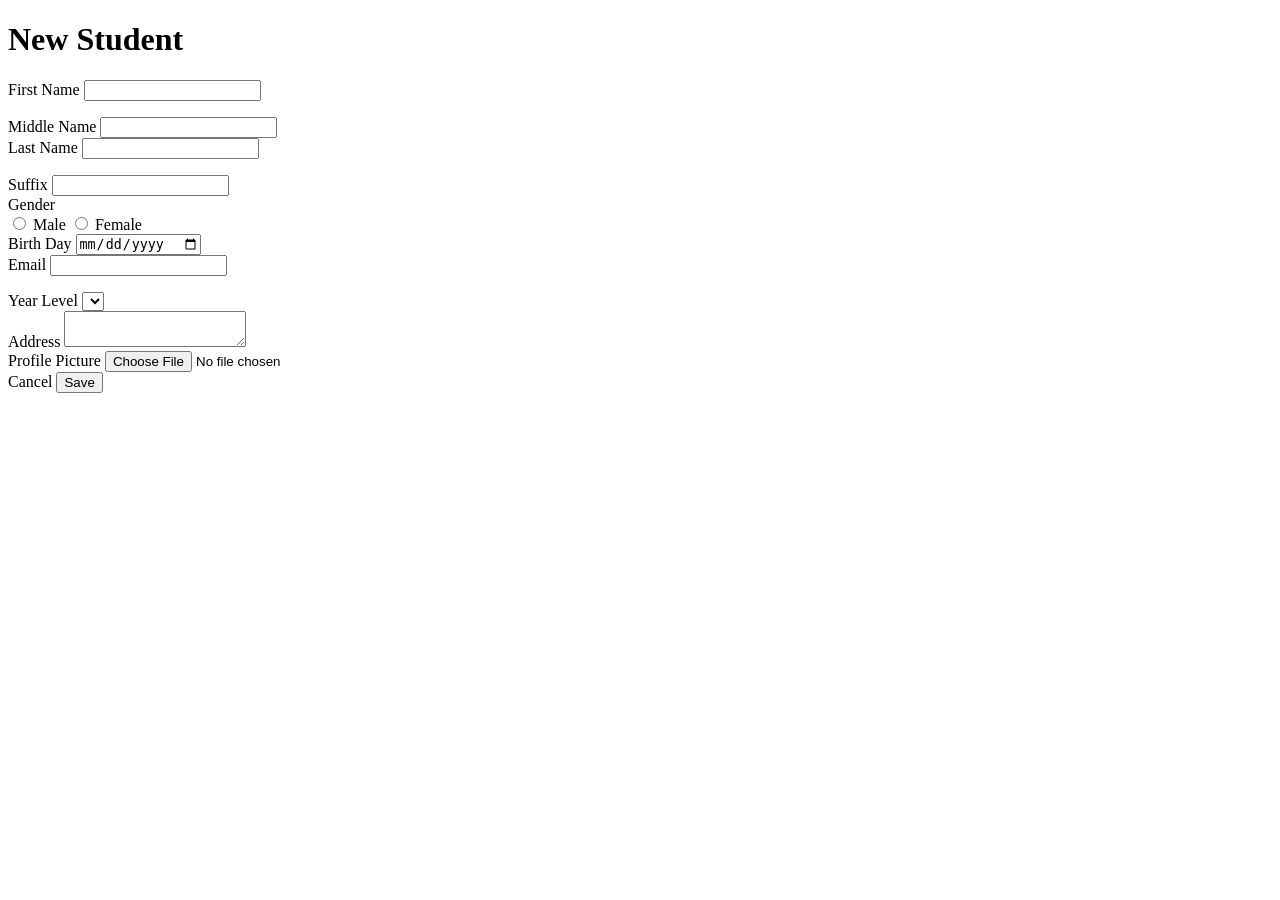
<file: src/main/resources/templates/create.html>
<!doctype html>
<html lang="en" xmlns:th="http://www.w3.org/1999/xhtml" th:replace="~{layout/main :: html(
    content=~{::main},
    docTitle=~{::title},
    customCss=~{::link}
)}">


<link rel="stylesheet" th:href="@{/css/create.css}">
<title>New Student</title>

<main>
    <h1>New Student</h1>
    <div>
        <form th:action="@{/save}" enctype="multipart/form-data" method="POST" th:object = "${newStudent}">
            <div>
                <label for="fname">First Name</label>
                <input type="text" id="fname" th:field="*{firstName}" th:classappend="${#fields.hasErrors('firstName')} ? 'error' : '' ">
                <p class="error" th:if="${#fields.hasErrors('firstName')}" th:errors="*{firstName}"></p>
            </div>
            <div>
                <label for="mname">Middle Name</label>
                <input type="text" id="mname" th:field="*{middleName}">
            </div>
            <div>
                <label for="lastName">Last Name</label>
                <input type="text" id="lastName" class="input-text"
                       th:field="*{lastName}"
                       th:classappend="${#fields.hasErrors('lastName')} ? 'error' : '' ">
                <p class="error" th:if="${#fields.hasErrors('lastName')}" th:errors="*{lastName}"></p>
            </div>
            <div>
                <label for="suffix">Suffix</label>
                <input type="text" id="suffix" name="suffix" th:field="*{suffix}">
            </div>
            <div>
                <label style="display:block">Gender</label>
                <!--    radio button or select list-->
                <!--                <select name="gender" id="gender">-->
                <!--                    <option value="Male">Male</option>-->
                <!--                    <option value="Female">Female</option>-->
                <!--                </select>-->
                <input type="radio" id="genderMale" th:field="*{gender}" value="Male">
                <label for="genderMale">Male</label>
                <input type="radio" id="genderFemale" th:field="*{gender}" value="Female">
                <label for="genderFemale">Female</label>
            </div>
            <div>
                <label for="bday">Birth Day</label>
                <input type="date" id="bday" th:field="*{birthDay}">
            </div>
            <div>
                <label for="email">Email</label>
                <input type="text" id="email" class="input-text"
                       th:field="*{email}"
                       th:classappend="${#fields.hasErrors('email')} ? 'error' : '' ">
                <p class="error" th:if="${#fields.hasErrors('email')}" th:errors="*{email}"></p>
            </div>
            <div>
                <label for="level">Year Level</label>
                <select th:field="*{level}" id="level">
                    <option th:each="level:${levels}"
                            th:value="${level}"
                            th:text="'Year ' + ${level}"
                    ></option>
                </select>

            </div>
            <div>
                <label for="address">Address</label>
                <textarea id="address" th:field="*{address}" rows="2" cols="20"></textarea>
            </div>
            <div>
                <label for="profile">Profile Picture</label>
                <input type="file" id="profile" name="imageFile"></input>
            </div>
            <div class="action">
                <a th:href="@{/}" class="button cancel">Cancel</a>
                <button>Save</button>
            </div>

        </form>

    </div>
</main>
</file>
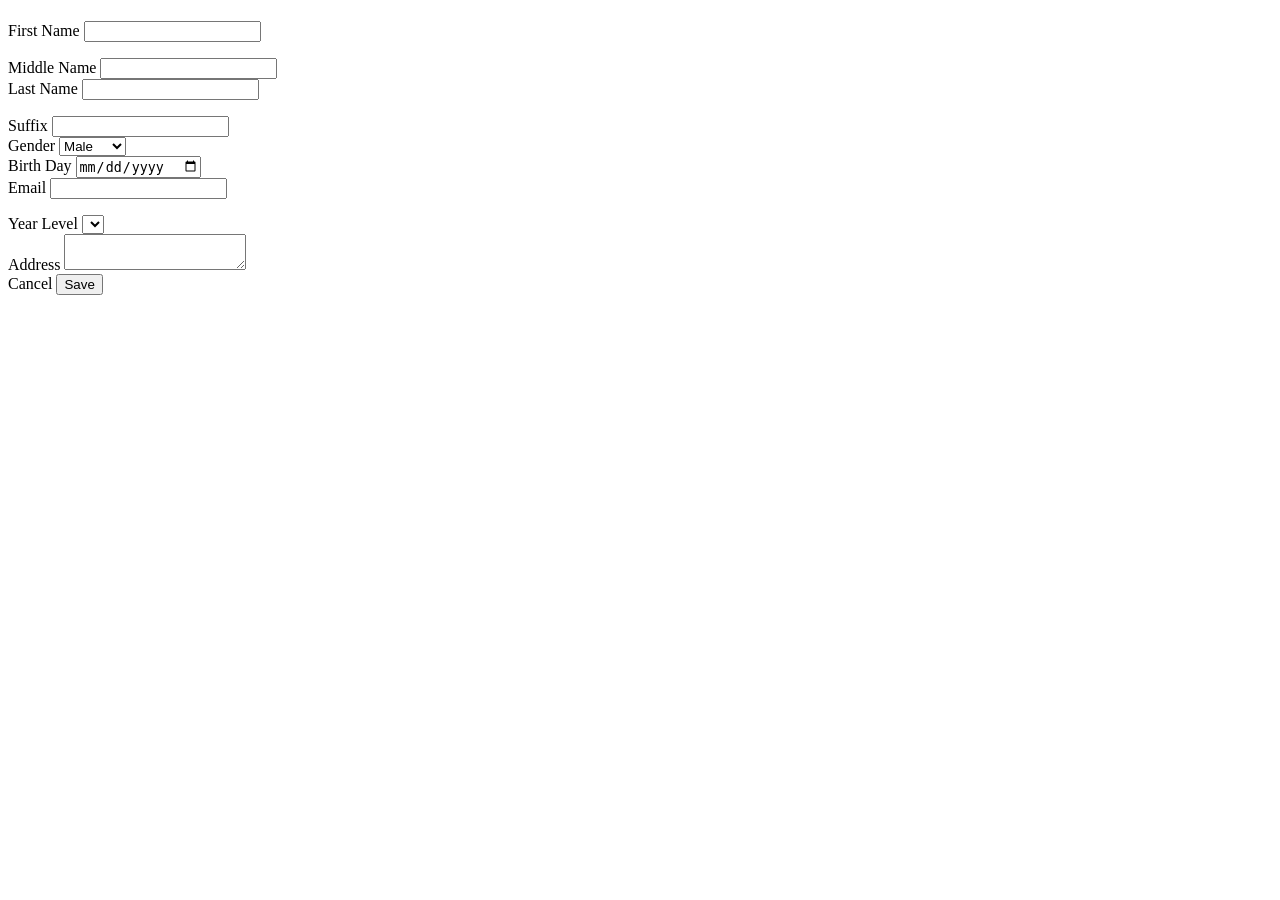
<file: src/main/resources/templates/edit.html>
<!doctype html>
<html lang="en">
<head>
    <meta charset="UTF-8">
    <meta name="viewport" content="width=device-width, initial-scale=1">
    <title>Edit [[${student.fullName}]]</title>
    <link rel="stylesheet" th:href="@{/css/create.css}">
</head>
<body>
<h1 th:text="'Edit ' + ${student.fullName}"></h1>
<div>
    <form action="/update" method="POST" th:object="${student}">
        <input type="hidden" name="id"  th:field="*{id}">
        <div>
            <label for="fname">First Name</label>
            <input type="text" id="fname" th:field="*{firstName}" th:classappend="${#fields.hasErrors('firstName')} ? 'error' : '' ">
            <p class="error" th:if="${#fields.hasErrors('firstName')}" th:errors="*{firstName}"></p>
        </div>
        <div>
            <label for="mname">Middle Name</label>
            <input type="text" id="mname" th:field="*{middleName}">
        </div>
        <div>
            <label for="lastName">Last Name</label>
            <input type="text" id="lastName" class="input-text"
                   th:field="*{lastName}"
                   th:classappend="${#fields.hasErrors('lastName')} ? 'error' : '' ">
            <p class="error" th:if="${#fields.hasErrors('lastName')}" th:errors="*{lastName}"></p>
        </div>
        <div>
            <label for="suffix">Suffix</label>
            <input type="text" id="suffix" th:field="*{suffix}">
        </div>
        <div>
            <label>Gender</label>
            <select th:field="*{gender}" id="gender">
                <option value="Male">Male</option>
                <option value="Female">Female</option>
            </select>
            <!--                Elvis operator  ?:   -->
            <!--                <input type="radio" id="genderMale" name="gender" value="Male" th:checked="${(student.gender ?: 'Male') == 'Male'}">-->
            <!--                <label for="genderMale">Male</label>-->
            <!--                <input type="radio" id="genderFemale" name="gender" value="Female" th:checked="${(student.gender ?: 'Male') == 'Female'}">-->
            <!--                <label for="genderFemale">Female</label>-->
        </div>

        <div>
            <label for="bday">Birth Day</label>
            <input type="date" id="bday" th:field="*{birthDate}" th:value="${student.birthDate}">
        </div>
        <div>
            <label for="email">Email</label>
            <input type="text" id="email" class="input-text"
                   th:field="*{email}"
                   th:classappend="${#fields.hasErrors('email')} ? 'error' : '' ">
            <p class="error" th:if="${#fields.hasErrors('email')}" th:errors="*{email}"></p>
        </div>
        <div>
            <label for="level">Year Level</label>
            <select th:field="*{level}" id="level">
                <option th:each="levelOp:${levels}"
                        th:value="${levelOp}"
                        th:text="'Year ' + ${levelOp}"
                         ></option>
            </select>

        </div>

        <div>
            <label for="address">Address</label>
            <textarea id="address"  rows="2" cols="20" th:field="*{address}"></textarea>
        </div>
        <div class="action">
            <a th:href="@{/}" class="button cancel">Cancel</a>
            <button>Save</button>
        </div>
    </form>

</div>
</body>
</html>
</file>
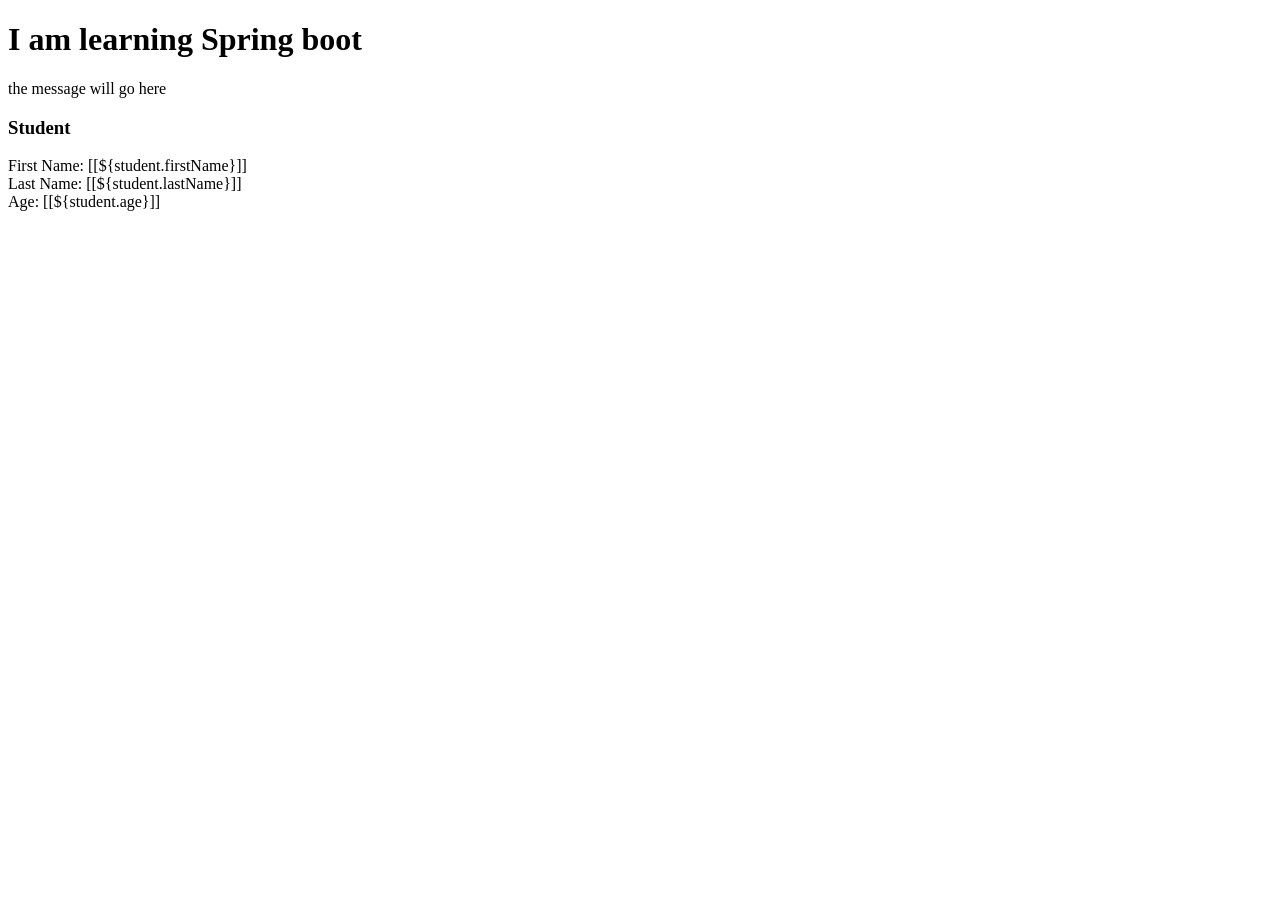
<file: src/main/resources/templates/hello.html>
<!DOCTYPE html>
<html lang="en" xmlns:th="http://www.w3.org/1999/xhtml">
<head>
    <meta charset="UTF-8">
    <title>Welcome to Springboot</title>
</head>
<body>
    <h1>I am learning Spring boot</h1>
    <p th:text="${message}">the message will go here</p>

    <div>
        <h3>Student</h3>
        <p>
            First Name: [[${student.firstName}]]
            <br>
            Last Name: [[${student.lastName}]]
            <br>
            Age: [[${student.age}]]
        </p>

    </div>
</body>
</html>
</file>
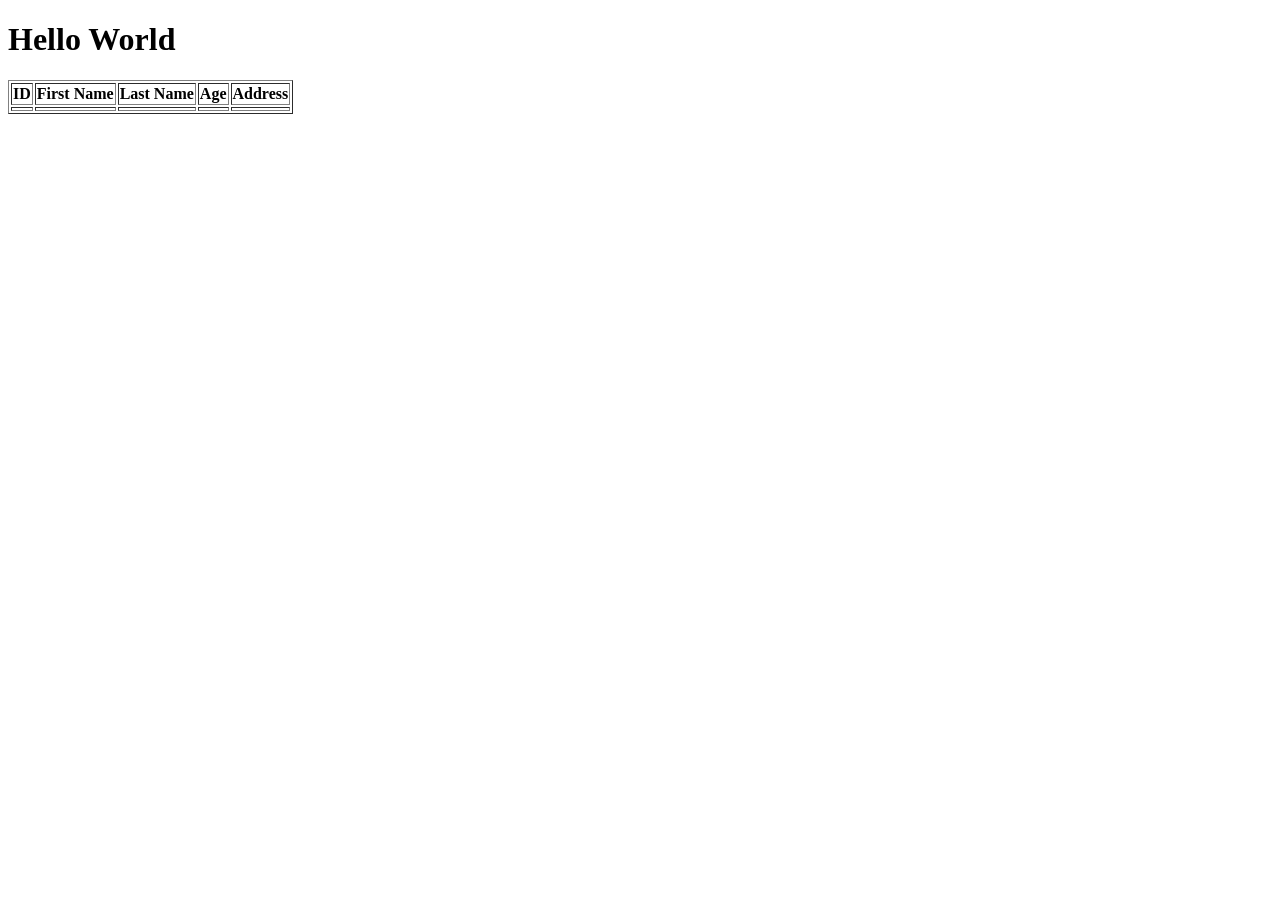
<file: src/main/resources/templates/home.html>
<!DOCTYPE html>
<html lang="en">
<head>
    <meta charset="UTF-8">
    <title>Home</title>
</head>
<body>
  <h1 th:text="${title}"> Hello World</h1>
  <table border="1">
      <tr>
          <th>ID</th>
          <th>First Name</th>
          <th>Last Name</th>
          <th>Age</th>
          <th>Address</th>
      </tr>
      <tr th:each="student : ${students}">
          <td th:text="${student.id}"></td>
          <td th:text="${student.firstName}"></td>
          <td th:text="${student.lastName}"></td>
          <td th:text="${student.age}"></td>
          <td th:text="${student.address}"></td>
      </tr>
  </table>
</body>
</html>
</file>
